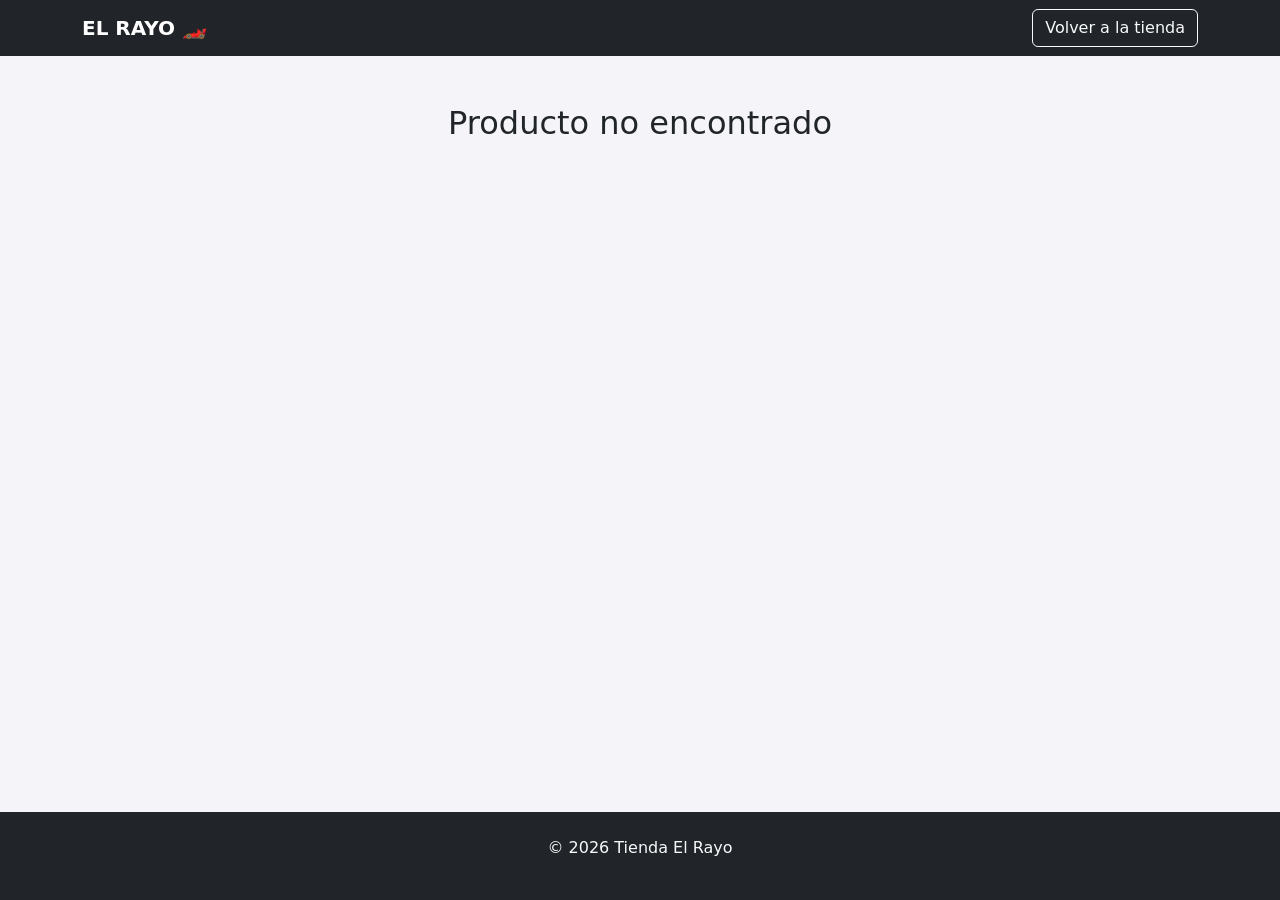
<file: detalle.html>
<!DOCTYPE html>
<html lang="es">
<head>
    <meta charset="UTF-8">
    <meta name="viewport" content="width=device-width, initial-scale=1.0">
    <title>Detalle del Repuesto - El Rayo</title>
    <link href="https://cdn.jsdelivr.net/npm/bootstrap@5.3.0/dist/css/bootstrap.min.css" rel="stylesheet">
    <link rel="stylesheet" href="assets/css/style.css">
</head>
<body>
    <header>
        <nav class="navbar navbar-expand-lg navbar-dark bg-dark">
            <div class="container">
                <a class="navbar-brand fw-bold" href="index.html">EL RAYO 🏎️</a>
                <a class="btn btn-outline-light" href="index.html">Volver a la tienda</a>
            </div>
        </nav>
    </header>

    <main class="container my-5">
        <div class="row align-items-center" id="detalle-producto">
            <div class="text-center">
                <div class="spinner-border text-danger" role="status">
                    <span class="visually-hidden">Cargando...</span>
                </div>
            </div>
        </div>
    </main>

    <footer class="bg-dark text-light py-4 mt-auto text-center">
        <p>&copy; 2026 Tienda El Rayo</p>
    </footer>

    <script src="assets/js/detalle.js"></script>
</body>
</html>
</file>
<file: assets/css/style.css>
/* Variables de color */
:root {
    --color-rayo: #e63946; /* Rojo deportivo */
    --fondo-gris: #f4f4f9;
}

body {
    background-color: var(--fondo-gris);
    min-height: 100vh;
    display: flex;
    flex-direction: column;
}

/* Efectos en las tarjetas de productos */
.card {
    border: none;
    transition: all 0.3s ease-in-out;
}

.card:hover {
    transform: translateY(-10px);
    box-shadow: 0 10px 20px rgba(0,0,0,0.15) !important;
}

.card-img-top {
    height: 180px;
    object-fit: contain;
    padding: 20px;
    background-color: #fff;
}

.card-title {
    font-size: 1.1rem;
    font-weight: 700;
}

/* Ajustes para móviles (Responsivo) */
@media (max-width: 420px) {
    .display-4 {
        font-size: 2rem;
    }
}
</file>
